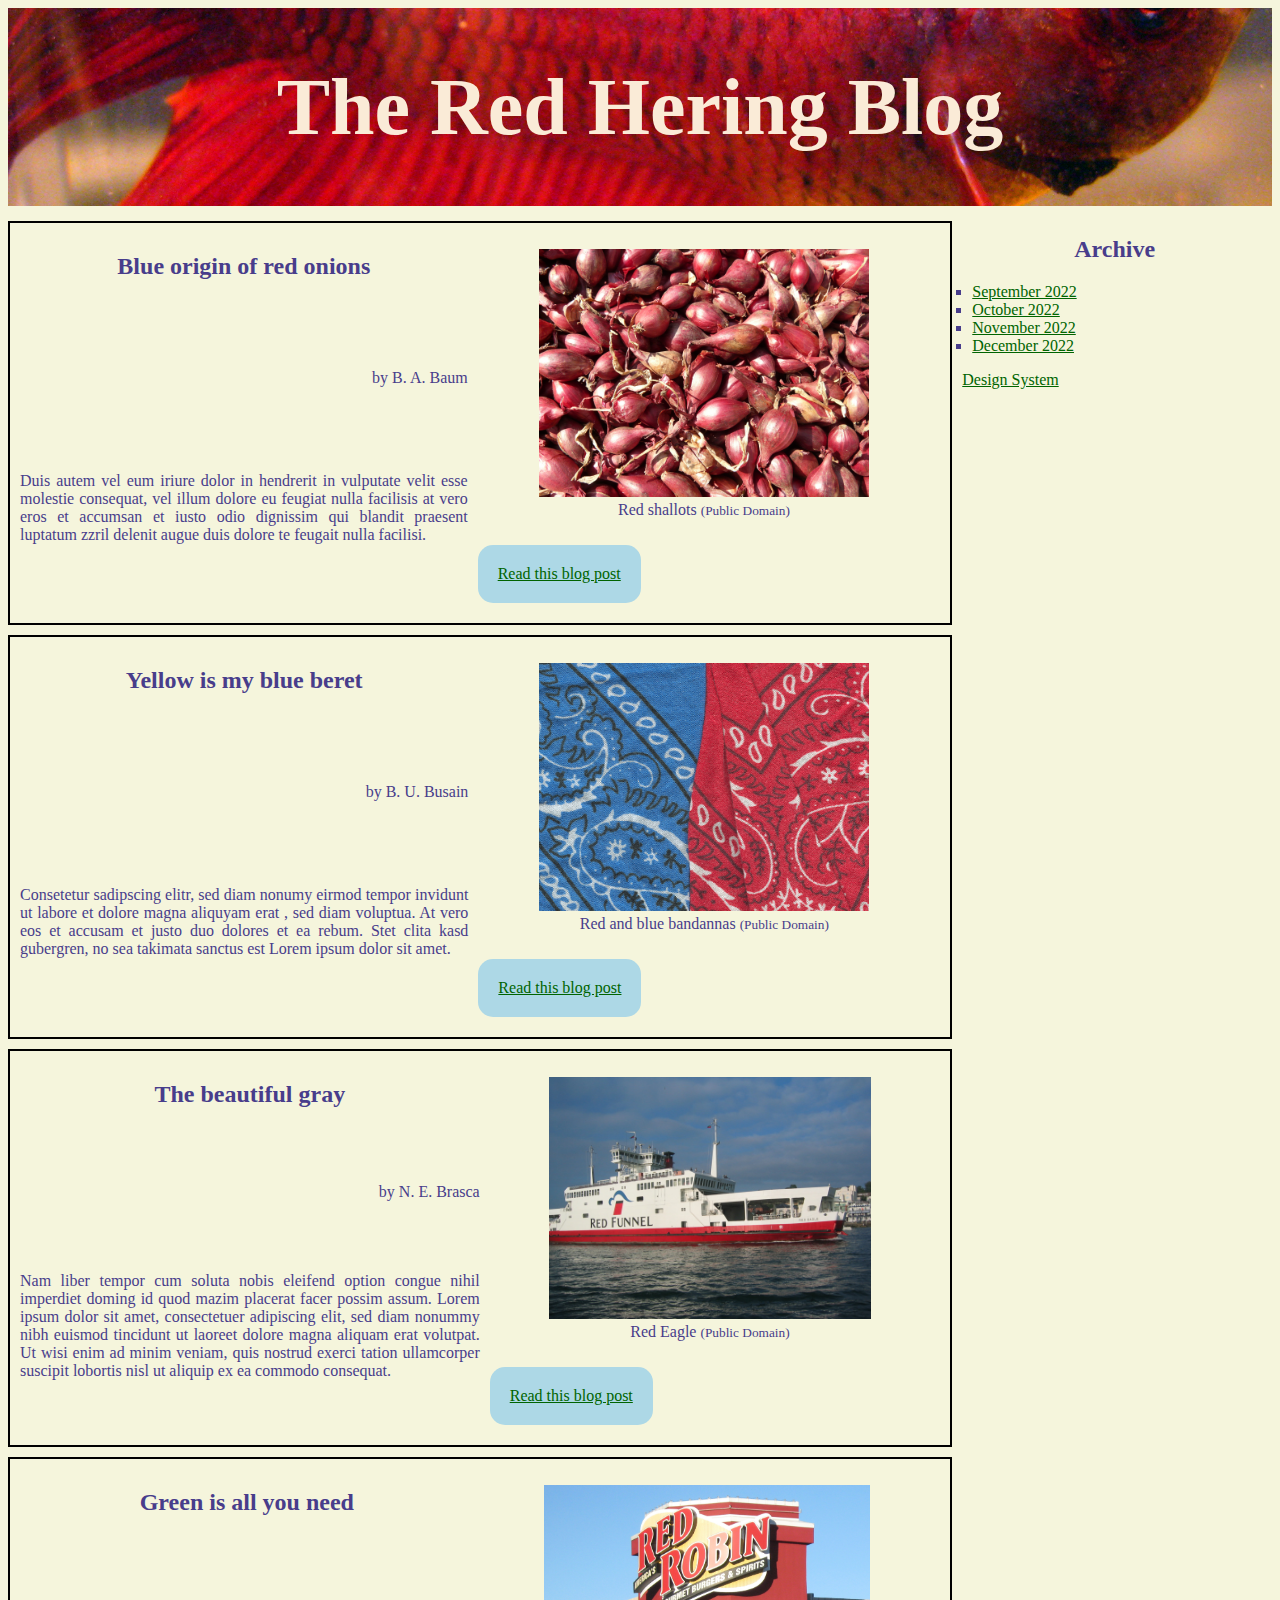
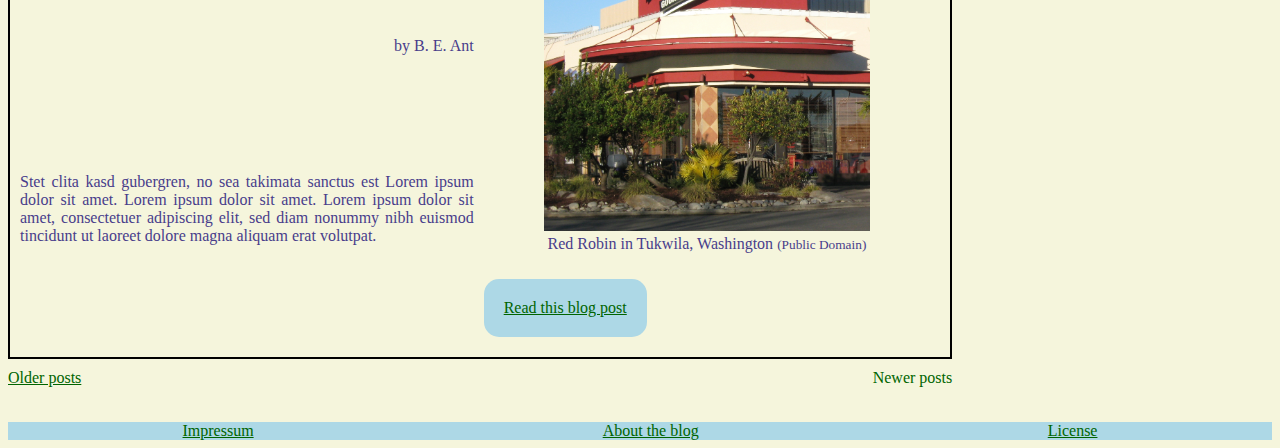
<file: index.html>
<!DOCTYPE html>
<html lang="en">
<head>
    <meta charset="UTF-8">
    <meta name="viewport" content="width=device-width"/>
    <link rel="stylesheet" href="style/index.css">
    <title>The Red Hering Blog</title>
</head>
<body>

<header>
    <h1>The Red Hering Blog</h1>
</header>
<main>
    <div class="cards">
        <article class="card">
            <h2 class="card-title">Blue origin of red onions</h2>
            <p class="card-author">by B. A. Baum</p>
            <p class="card-text">Duis autem vel eum iriure dolor in hendrerit in vulputate velit esse molestie consequat, vel illum dolore
                eu feugiat nulla facilisis at vero eros et accumsan et iusto odio dignissim qui blandit praesent luptatum zzril delenit
                augue duis dolore te feugait nulla facilisi.</p>
            <figure class="card-illustration">
                <img class="card-illustration-img" src="images/Red-shallots-5768_-_Hans_Braxmeier.jpg" alt="red shallots">
                <figcaption class="card-illustration-caption">Red shallots <small>(Public Domain)</small></figcaption>
            </figure>
            <a class="card-link" href="posts/2023/01/blue-origin.html">Read this blog post</a>
        </article>
        <article class="card">
            <h2 class="card-title">Yellow is my blue beret</h2>
            <p class="card-author">by B. U. Busain</p>
            <p class="card-text">Consetetur sadipscing elitr, sed diam nonumy eirmod tempor invidunt ut labore et dolore magna aliquyam erat
                , sed diam voluptua. At vero eos et accusam et justo duo dolores et ea rebum. Stet clita kasd gubergren, no sea takimata
                sanctus est Lorem ipsum dolor sit amet.</p>
            <figure class="card-illustration">
                <img class="card-illustration-img" src="images/Red_and_blue_bandannas.jpg" alt="red and blue bandannas">
                <figcaption class="card-illustration-caption">Red and blue bandannas <small>(Public Domain)</small></figcaption>
            </figure>
            <a class="card-link" href="posts/2023/01/yellow-is-my-blue-beret.html">Read this blog post</a>
        </article>
        <article class="card">
            <h2 class="card-title">The beautiful gray</h2>
            <p class="card-author">by N. E. Brasca</p>
            <p class="card-text">Nam liber tempor cum soluta nobis eleifend option congue nihil imperdiet doming id quod mazim placerat
                facer possim assum. Lorem ipsum dolor sit amet, consectetuer adipiscing elit, sed diam nonummy nibh euismod tincidunt ut
                laoreet dolore magna aliquam erat volutpat. Ut wisi enim ad minim veniam, quis nostrud exerci tation ullamcorper suscipit
                lobortis nisl ut aliquip ex ea commodo consequat.</p>
            <figure class="card-illustration">
                <img class="card-illustration-img" src="images/Red_Eagle.jpg" alt="Red Eagle">
                <figcaption class="card-illustration-caption">Red Eagle <small>(Public Domain)</small></figcaption>
            </figure>
            <a class="card-link" href="posts/2023/01/the-beautiful-gray.html">Read this blog post</a>
        </article>
        <article class="card">
            <h2 class="card-title">Green is all you need</h2>
            <p class="card-author">by B. E. Ant</p>
            <p class="card-text">Stet clita kasd gubergren, no sea takimata sanctus est Lorem ipsum dolor sit amet.
                Lorem ipsum dolor sit amet. Lorem ipsum dolor sit amet, consectetuer adipiscing elit, sed diam nonummy nibh euismod
                tincidunt ut laoreet dolore magna aliquam erat volutpat. </p>
            <figure class="card-illustration">
                <img class="card-illustration-img" src="images/Red_Robin_in_Tukwila,_Washington.jpg" alt="Red Robin in Tukwila, Washington">
                <figcaption class="card-illustration-caption">Red Robin in Tukwila, Washington <small>(Public Domain)</small></figcaption>
            </figure>
            <a class="card-link" href="posts/2023/01/green-is-all-you-need.html">Read this blog post</a>
        </article>
    </div>
    <div class="nav-arrows">
        <a href="posts-1.html" id="older-posts">Older posts</a>
        <a href="" id="newer-posts" class="inactive">Newer posts</a>
    </div>
</main>
<nav>
    <section class="nav-archive">
        <h2>Archive</h2>
        <ul>
            <li><a href="posts/2022/09/index.html">September 2022</a></li>
            <li><a href="posts/2022/10/index.html">October 2022</a></li>
            <li><a href="posts/2022/11/index.html">November 2022</a></li>
            <li><a href="posts/2022/12/index.html">December 2022</a></li>
        </ul>
    </section>
    <section>
        <a href="design-system/design-system.html">Design System</a>
    </section>
</nav>
<footer>
    <a href="impressum.html">Impressum</a>
    <a href="about.html">About the blog</a>
    <a href="license.html">License</a>
</footer>
</body>
</html>
</file>
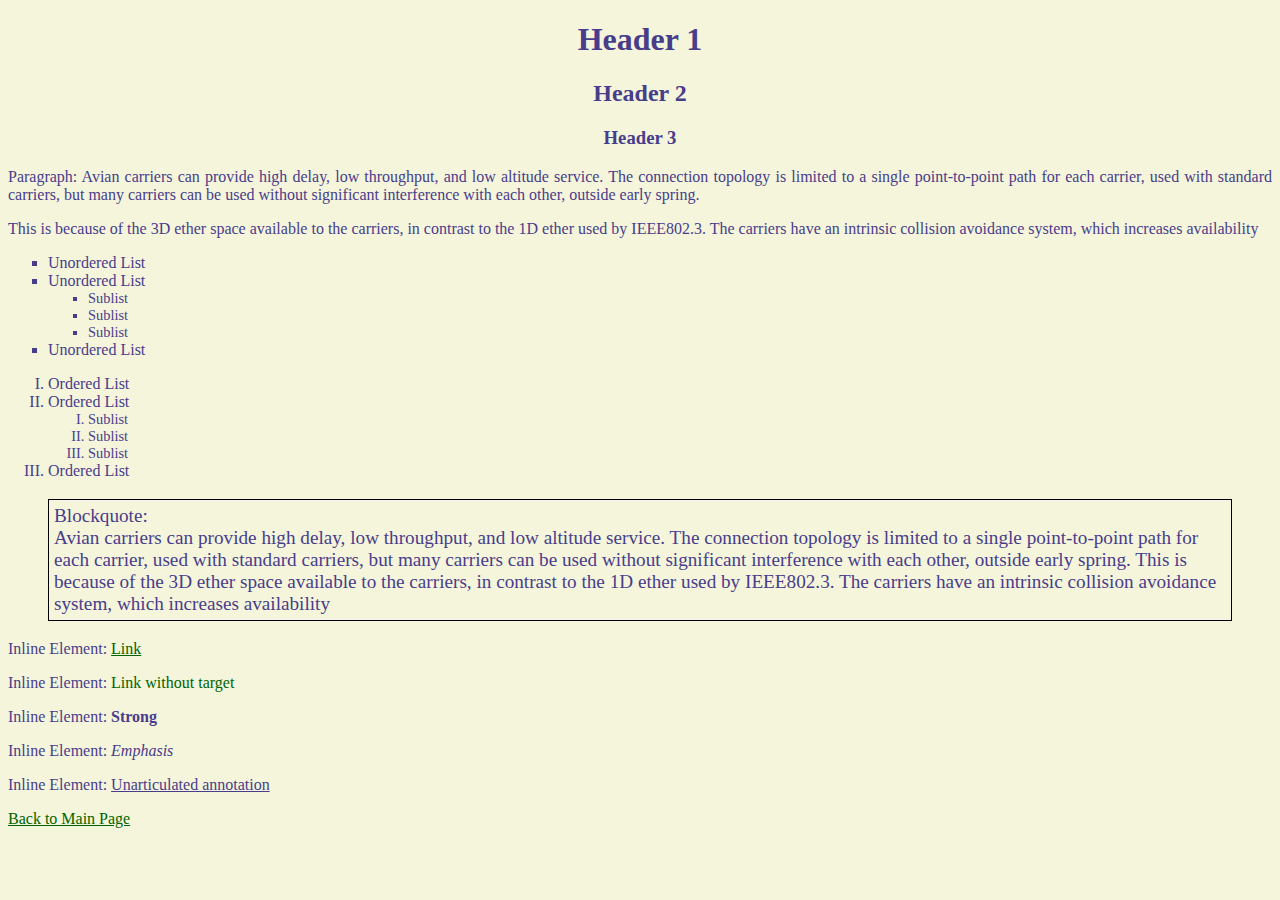
<file: design-system/design-system.html>
<!DOCTYPE html>
<html lang="en">
<head>
    <meta charset="UTF-8">
    <title>Design System</title>
    <link href="../style/main.css" rel="stylesheet">
</head>
<body>

<h1>Header 1</h1>
<h2>Header 2</h2>
<h3>Header 3</h3>

<p>Paragraph: Avian carriers can provide high delay, low throughput, and low altitude service. The connection topology is limited to a
    single point-to-point path for each carrier, used with standard carriers, but many carriers can be used without significant interference
    with each other, outside early spring. </p>
<p>This is because of the 3D ether space available to the carriers, in contrast to the 1D ether used
    by IEEE802.3. The carriers have an intrinsic collision avoidance system, which increases availability</p>

<ul>
    <li>Unordered List</li>
    <li>Unordered List
        <ul>
            <li>Sublist</li>
            <li>Sublist</li>
            <li>Sublist</li>
        </ul>
    </li>
    <li>Unordered List</li>
</ul>

<ol>
    <li>Ordered List</li>
    <li>Ordered List
        <ol>
            <li>Sublist</li>
            <li>Sublist</li>
            <li>Sublist</li>
        </ol>
    </li>
    <li>Ordered List</li>
</ol>

<blockquote>Blockquote: <br>
    Avian carriers can provide high delay, low throughput, and low altitude service. The connection topology is limited
    to a single point-to-point path for each carrier, used with standard carriers, but many carriers can be used without significant
    interference with each other, outside early spring. This is because of the 3D ether space available to the carriers, in contrast to the
    1D ether used by IEEE802.3. The carriers have an intrinsic collision avoidance system, which increases availability
</blockquote>

<p> Inline Element: <a href="">Link</a></p>
<p> Inline Element: <a href="" class="inactive">Link without target</a></p>
<p> Inline Element: <strong>Strong</strong></p>
<p> Inline Element: <em>Emphasis</em></p>
<p> Inline Element: <u>Unarticulated annotation</u>

<nav>
    <a href="../index.html">Back to Main Page</a>
</nav>

</body>
</html>
</file>
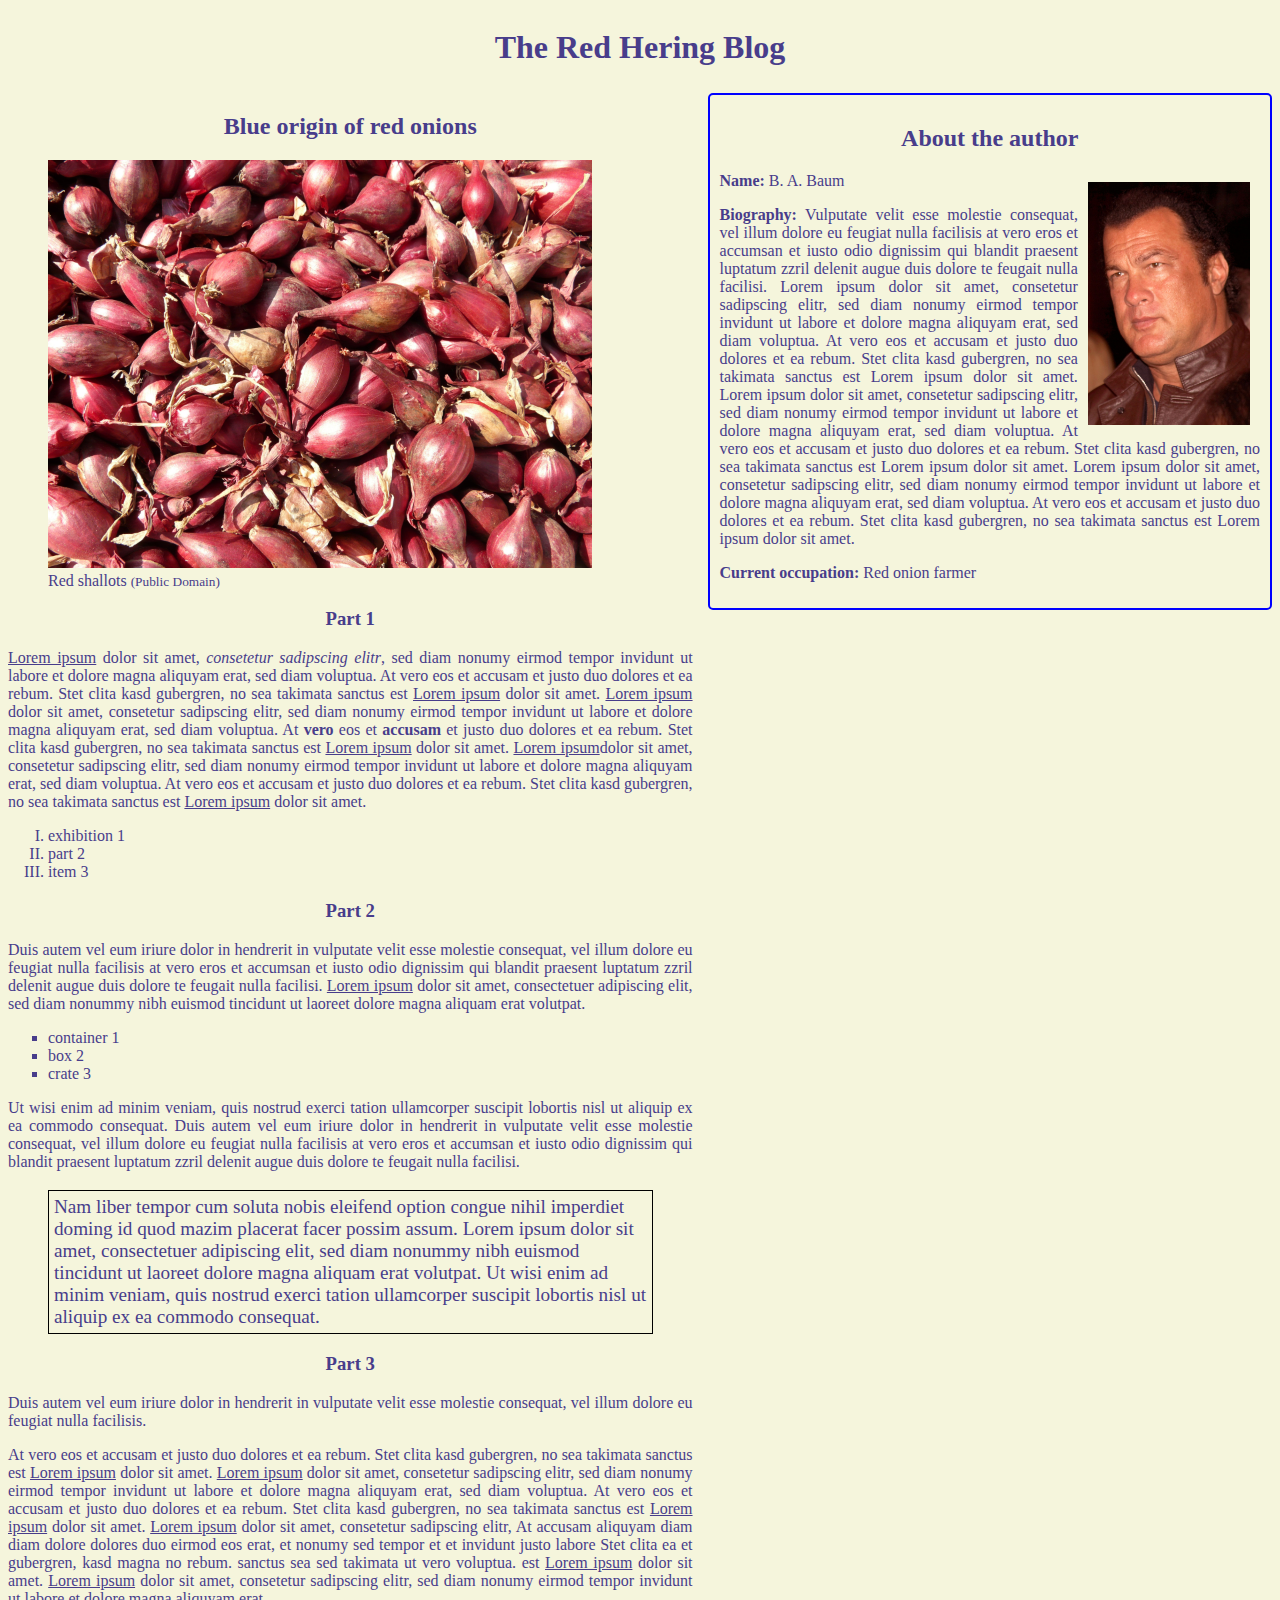
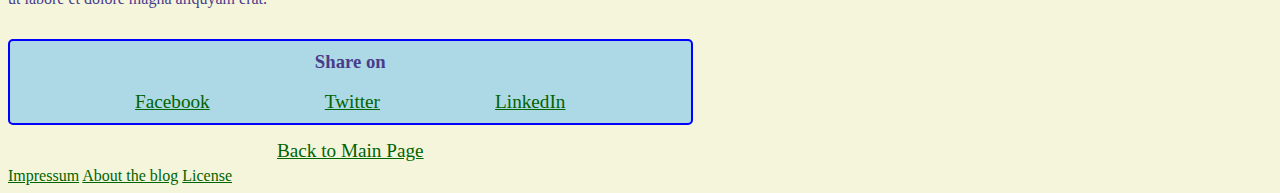
<file: posts/2023/01/blue-origin.html>
<!DOCTYPE html>
<html lang="en">

<head>
    <meta charset="UTF-8">
    <meta name="viewport" content="width=device-width"/>
    <link rel="stylesheet" href="../../../style/post.css">
    <title>Blue origin of red onions - The Red Hering Blog</title>
</head>

<body>

<header>
    <h1 class="blog-title">The Red Hering Blog</h1>
</header>

<main>
    <article class="blog-post">
        <h2>Blue origin of red onions</h2>

        <figure class="post-main-illustration">
            <img class="post-main-illustration-img" src="../../../images/Red-shallots-5768_-_Hans_Braxmeier.jpg" alt="red shallots">
            <figcaption class="post-main-illustration-caption">Red shallots <small>(Public Domain)</small></figcaption>
        </figure>

        <section>
            <h3>Part 1</h3>
            <p><span class="underlined">Lorem ipsum</span> dolor sit amet, <em>consetetur sadipscing elitr</em>, sed diam nonumy eirmod
                tempor invidunt ut labore et dolore magna aliquyam
                erat, sed diam voluptua. At vero eos et accusam et justo duo dolores et ea rebum. Stet clita kasd gubergren, no sea takimata
                sanctus
                est <span class="underlined">Lorem ipsum</span> dolor sit amet. <span class="underlined">Lorem ipsum</span> dolor sit amet,
                consetetur sadipscing elitr, sed diam nonumy eirmod tempor invidunt ut
                labore et dolore magna aliquyam erat, sed diam voluptua. At <strong>vero</strong> eos et <strong>accusam</strong> et justo
                duo dolores et ea rebum. Stet clita kasd
                gubergren, no sea takimata sanctus est <span class="underlined">Lorem ipsum</span> dolor sit amet.
                <span class="underlined">Lorem ipsum</span>dolor sit amet, consetetur sadipscing elitr, sed diam
                nonumy eirmod tempor invidunt ut labore et dolore magna aliquyam erat, sed diam voluptua. At vero eos et accusam et justo
                duo
                dolores et ea rebum. Stet clita kasd gubergren, no sea takimata sanctus est <span class="underlined">Lorem ipsum</span>
                dolor sit amet.</p>
            <ol>
                <li>exhibition 1</li>
                <li>part 2</li>
                <li>item 3</li>
            </ol>
        </section>

        <section>
            <h3>Part 2</h3>
            <p> Duis autem vel eum iriure dolor in hendrerit in vulputate velit esse molestie consequat, vel illum dolore eu feugiat nulla
                facilisis
                at vero eros et accumsan et iusto odio dignissim qui blandit praesent luptatum zzril delenit augue duis dolore te feugait
                nulla
                facilisi. <span class="underlined">Lorem ipsum</span> dolor sit amet, consectetuer adipiscing elit, sed diam nonummy nibh
                euismod tincidunt ut laoreet dolore magna aliquam erat volutpat. </p>
            <ul>
                <li>container 1</li>
                <li>box 2</li>
                <li>crate 3</li>
            </ul>
            <p> Ut wisi enim ad minim veniam, quis nostrud exerci tation ullamcorper suscipit lobortis nisl ut aliquip ex ea commodo
                consequat. Duis
                autem vel eum iriure dolor in hendrerit in vulputate velit esse molestie consequat, vel illum dolore eu feugiat nulla
                facilisis at
                vero eros et accumsan et iusto odio dignissim qui blandit praesent luptatum zzril delenit augue duis dolore te feugait nulla
                facilisi. </p>
            <blockquote> Nam liber tempor cum soluta nobis eleifend option congue nihil imperdiet doming id quod mazim placerat facer possim
                assum. Lorem
                ipsum dolor sit amet, consectetuer adipiscing elit, sed diam nonummy nibh euismod tincidunt ut laoreet dolore magna aliquam
                erat volutpat. Ut wisi enim ad minim veniam, quis nostrud exerci tation ullamcorper suscipit lobortis nisl ut aliquip ex ea
                commodo consequat.
            </blockquote>
        </section>

        <section>
            <h3>Part 3</h3>
            <p> Duis autem vel eum iriure dolor in hendrerit in vulputate velit esse molestie consequat, vel illum dolore eu feugiat
                nulla facilisis. </p>
            <p> At vero eos et accusam et justo duo dolores et ea rebum. Stet clita kasd gubergren, no sea takimata sanctus est <span
                    class="underlined">Lorem ipsum</span> dolor
                sit amet. <span class="underlined">Lorem ipsum</span> dolor sit amet, consetetur sadipscing elitr, sed diam nonumy
                eirmod tempor invidunt ut labore et dolore magna
                aliquyam erat, sed diam voluptua. At vero eos et accusam et justo duo dolores et ea rebum. Stet clita kasd gubergren, no
                sea takimata sanctus est <span class="underlined">Lorem ipsum</span> dolor sit amet. <span class="underlined">Lorem
                    ipsum</span>
                dolor sit amet, consetetur sadipscing elitr, At accusam aliquyam diam
                diam dolore dolores duo eirmod eos erat, et nonumy sed tempor et et invidunt justo labore Stet clita ea et gubergren,
                kasd magna no
                rebum. sanctus sea sed takimata ut vero voluptua. est <span class="underlined">Lorem ipsum</span> dolor sit amet. <span
                        class="underlined">Lorem ipsum</span> dolor sit amet, consetetur sadipscing
                elitr, sed diam nonumy eirmod tempor invidunt ut labore et dolore magna aliquyam erat. </p>
        </section>
    </article>
</main>

<nav>
    <a href="../../../index.html">Back to Main Page</a>
</nav>

<div class="share">
    <h3 class="share-title">Share on</h3>
    <div class="share-links">
        <a href="http://facebook.com">Facebook</a>
        <a href="http://twitter.com">Twitter</a>
        <a href="http://linkedin.com">LinkedIn</a>
    </div>
</div>

<div class="author-info">
    <h2>About the author</h2>
    <img class="author-image" src="../../../images/Steven_Seagal3.jpg" alt="The author, maybe"/>
    <p class="author-name"><strong>Name:</strong> B. A. Baum</p>
    <p class="author-biography"><strong>Biography:</strong> Vulputate velit esse molestie consequat, vel illum dolore eu feugiat nulla
        facilisis at vero eros et
        accumsan et iusto odio dignissim qui blandit praesent luptatum zzril delenit augue duis dolore te feugait nulla facilisi. Lorem
        ipsum dolor sit amet, consetetur sadipscing elitr, sed diam nonumy eirmod tempor invidunt ut labore et dolore magna aliquyam erat,
        sed diam voluptua. At vero eos et accusam et justo duo dolores et ea rebum. Stet clita kasd gubergren, no sea takimata sanctus est
        Lorem ipsum dolor sit amet. Lorem ipsum dolor sit amet, consetetur sadipscing elitr, sed diam nonumy eirmod tempor invidunt ut
        labore et dolore magna aliquyam erat, sed diam voluptua. At vero eos et accusam et justo duo dolores et ea rebum. Stet clita kasd
        gubergren, no sea takimata sanctus est Lorem ipsum dolor sit amet. Lorem ipsum dolor sit amet, consetetur sadipscing elitr, sed diam
        nonumy eirmod tempor invidunt ut labore et dolore magna aliquyam erat, sed diam voluptua. At vero eos et accusam et justo duo
        dolores et ea rebum. Stet clita kasd gubergren, no sea takimata sanctus est Lorem ipsum dolor sit amet. </p>
    <p class="author-ocupation"><strong>Current occupation:</strong> Red onion farmer</p>
</div>

<footer>
    <a href="impressum.html">Impressum</a>
    <a href="about.html">About the blog</a>
    <a href="license.html">License</a>
</footer>

</body>

</html>
</file>
<file: style/index.css>
/* Styles for index.html */
@import "blog.css";

/* Default: Small screens */
body {
    display: flex;
    flex-direction: column;
}

header {
    background: red url("../images/Red_betta_fish.jpg") center/cover;
    font-size: 40px;
    width: 100%;
}

h1 {
    text-decoration: none;
    color: antiquewhite;
}

.card {
    border: black solid 2px;
    margin: 10px 0;
    padding: 10px;
    display: flex;
    flex-direction: column;
}

.card-title {
    order: 1;
}

.card-author {
    order: 2;
    text-align: right;
}

.card-illustration {
    order: 3;
    text-align: center;
}

.card-illustration-img {
    width: 70%;
}

.card-text {
    order: 4;
}

.card-link {
    order: 5;
    background-color: lightblue;
    padding: 20px;
    margin: 10px;
    border-radius: 15px;
    width: fit-content;
}

.nav-arrows {
    display: flex;
    flex-direction: row;
    justify-content: space-between;
}

nav {
    margin: 5px;
}

.nav-archive ul {
    padding-left: 10px;
}

footer {
    display: flex;
    flex-direction: row;
    justify-content: space-around;
    background-color: lightblue;
    margin-top: 30px;
}

/* For bigger screens: grid layout for main elements and card content */
@media (min-width: 700px) {
    body {
        display: grid;
        grid-template-areas:    "header header" 
                                "main nav" 
                                "footer footer";
        grid-template-columns: 3fr 1fr;
        grid-gap: 5px;
    }

    header {
        grid-area: header;
    }

    main {
        grid-area: main;
    }

    nav {
        grid-area: nav;
    }

    footer {
        grid-area: footer;
    }

    .card {
        display: grid;
        grid-template-areas:    "title image"
                                "author image"
                                "text image"
                                "text link";

    }

    .card-title {
        grid-area: title;
    }

    .card-author {
        grid-area: author;
    }

    .card-illustration {
        grid-area: image;
        width: 100%;
        margin-inline-start: 0;
        margin-inline-end: 0;
    }

    .card-text {
        grid-area: text;
    }

    .card-link {
        grid-area: link;
    }
}

/* for big screens: cards are displayed in two columns */
@media (min-width: 1500px) {
    .cards {
        display: grid;
        grid-template-columns: 1fr 1fr;
    }

    .card {
        margin: 5px 5px;
    }

}
</file>
<file: style/main.css>
/* Design of basic HTML elements */

body {
    background-color: beige;
    font-family: "Roboto Light", serif;
    font-size: medium;
    color: darkslateblue;
}


/* Block elements */

h1 {
    text-align: center;
}

h2 {
    text-align: center;
}

h3 {
    text-align: center;
}

p {
    text-align: justify;
}

ul {
    list-style: square;
}

ul ul {
    font-size: 0.9em;
}

ol {
    list-style: upper-roman;
}

ol ol {
    font-size: 0.9em;
}

blockquote {
    font-size: 1.2em;
    border: 1px solid black;
    padding: 5px;
}

/* Inline elements */

a {
    color: darkgreen;
}

.inactive {
    text-decoration: none;
}

.underlined {
    text-decoration: underline;
}
</file>
<file: style/post.css>
/* Styles for blog post pages */
@import "blog.css";

/* Default: For small screens */
body {
    display: flex;
    flex-direction: column;
    column-gap: 10px;
}

.post-main-illustration-img {
    width: 90%;
}

nav {
    text-align: center;
    font-size: larger;
}

.share {
    border: 2px solid blue;
    background-color: lightblue;
    border-radius: 5px;
    padding: 10px;
    margin-block: 10px;
}

.share-links {
    display: flex;
    flex-direction: row;
    justify-content: space-evenly;
}

.share-links a {
    font-size: larger;
}

.share-title {
    margin-top: 0;
}

.author-info {
    grid-area: author;
    border: 2px solid blue;
    border-radius: 5px;
    padding: 10px;
}

.author-image {
    width: 30%;
    margin: 10px;
    float: right;
}

/* For big screens: author info on the side */
@media (min-width: 1000px) {
    body {
        display: grid;
        grid-template-areas:    "header header"
                                "main author"
                                "share author"
                                "nav author"
                                "footer footer";
        grid-gap: 5px;
        grid-column-gap: 15px;
        align-items: flex-start;
    }

    header {
        grid-area: header;
    }

    main {
        grid-area: main;
    }

    nav {
        grid-area: nav;
    }

    .share {
        grid-area: share;
    }

    footer {
        grid-area: footer;
    }
}
</file>
